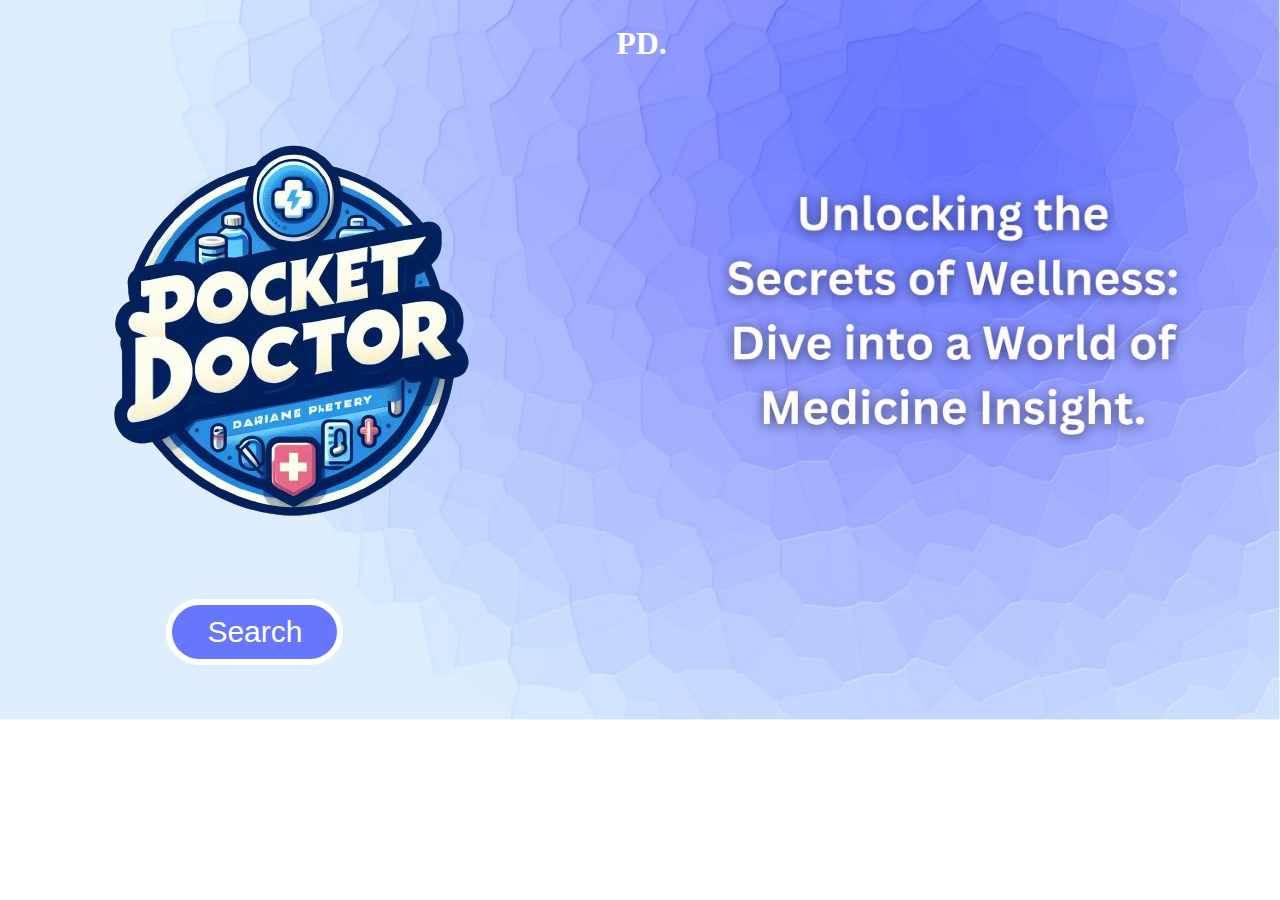
<file: index.html>
<!DOCTYPE html>
<html lang="en">
<head>
    <meta charset="UTF-8">
    <meta name="viewport" content="width=device-width, initial-scale=1.0">
    <title>Pocket Doctor</title>
    <link rel="stylesheet" href="index.css">
    <!-- faVicon -->
    <link rel="shortcut icon" href="bluelogo.png" type="image/x-icon">
</head>
<body>
 <!--- 
    <div class="hero">
        <nav>
            <img src="_62581824-eb60-4b49-DDa18d-2a824d6d9ab3-removebg-preview.png" class="user-pic">
            <ul>
                <li><a href="#">Home</a></li>
                <li><a href="#">Features</a></li>
                <li><a href="#">About</a></li>
                <li><a href="#">Contact</a></li>
            </ul>
        </nav>
    </div>

--->


    <header>
        <nav id="mainNaV">
            <h1 id="heading">PD.</h1>

            <div id="show">
                <li><a href="#">Home</a></li>
                <li><a href="#">About</a></li>
                <li><a href="#">Contacts</a></li>
                <li><a href="http://localhost/Pocket_doctor/admin/adminlogin.php">Admin Panel</a></li>
            </div>
        </nav>
    </header>
   
    <div class="logo">
        <img src="bluelogo.png" alt="ssss">
    </div>
    
   <div class="start">
        <button ><a href="http://localhost/Pocket_doctor/">Search</a></button>
    </div>

    <!--<div class="slogan">
        <p>Unlocking the 
        Secrets of Wellness:
        Dive into a World of 
        Medicine Insight</p>
    </div>-->




<!---
<div class="mid">
    <img src="midbg.png" alt="" srcset="">
</div>
-->
<script>
let mainNaV=document.getElementById('mainNaV');
let heading=document.getElementById('heading');
    let show=document.getElementById('show');
function showLinks(){
   show.style.display="flex";
   mainNaV.style.borderRadius="6px";
}
heading.addEventListener('click',showLinks) ;
</script>
</body>
</html>
</file>
<file: index.css>
*{
    margin: 0%;
    padding: 0%;
}

body{
   /* background-image: url('blueBG.jpg');*/
   /*background-color: rgb(218, 123, 163);*/
   background-image: url('slogan.png');
    background-repeat: no-repeat;
    background-attachment: fixed;
    background-size: 100%;
}
header{

margin-top: 0.2%;    width: 100%;
    display: flex;
    justify-content: center ;
}
nav{
    color: rgb(255, 255, 255);
    width: auto;
}
nav li{
    color: rgb(245, 121, 218);
    list-style: none;
    text-align: center;
    margin-right: 1%;
width: 120px;    
font-size: 22px;
}
.logo{
    width: 50%;
    height: auto;
    position: relative;
    margin-left: 3%;
}
.start button{
    color: rgb(255, 255, 255);
    border:6px solid rgb(255, 255, 255);
    background-color: #6777fd;
    border-radius: 3rem;
    padding: 10px;
    padding-left: 35px;
    padding-right: 35px;
    font-size: 30px;
    font-family:'Gill Sans', 'Gill Sans MT', Calibri, 'Trebuchet MS', sans-serif;
    
}


.start {
    margin-left: 13%;
    size: 30PX;
    margin-top: 1%;
   

}
.start a{
    color: rgb(255, 255, 255);
    text-decoration: none;
}
.start button:hover{
 
    color:  #ffffff;
    background-color: #ec67a3;
    cursor: pointer;
    
}

nav{
    display: flex;
    justify-content: center;
    border-radius: 60px;
    align-items: center;
    height: 80px;
    
 
   
}
nav:hover{
    background-color: #6779ecb4;

    font-size: 20px;
}
nav h1:hover{
    padding-left:12px;
    padding-right: 12px;
    
    
}

nav li a{
    color:  #ffffff;
    text-decoration: none;
    transition: all 0.3s;
}
nav li a:hover{
    color :#ec67a3;
    font-family: cursive;
  
}

nav h1{
    color: #ffffff;
    margin-left: 3%;
    font-family: cursive;
padding-left: 25px;
padding-right: 25px;
cursor: pointer;
height: 80px;
line-height: 80px;
    text-align: center;
}
#show{
    display: none;
}

.slogan{
    color: rgb(255, 255, 255);
    margin-left: 70%;
    margin-right: 3%;
    text-transform: capitalize;
    
    

}
/*
.mid{
    margin-top: 10%;
    background-size: cover;
    margin-left: 2%;
}
.mid img{


     background-repeat: no-repeat;
    background-attachment: fixed;
    background-size: 100%;
}
*/
</file>
